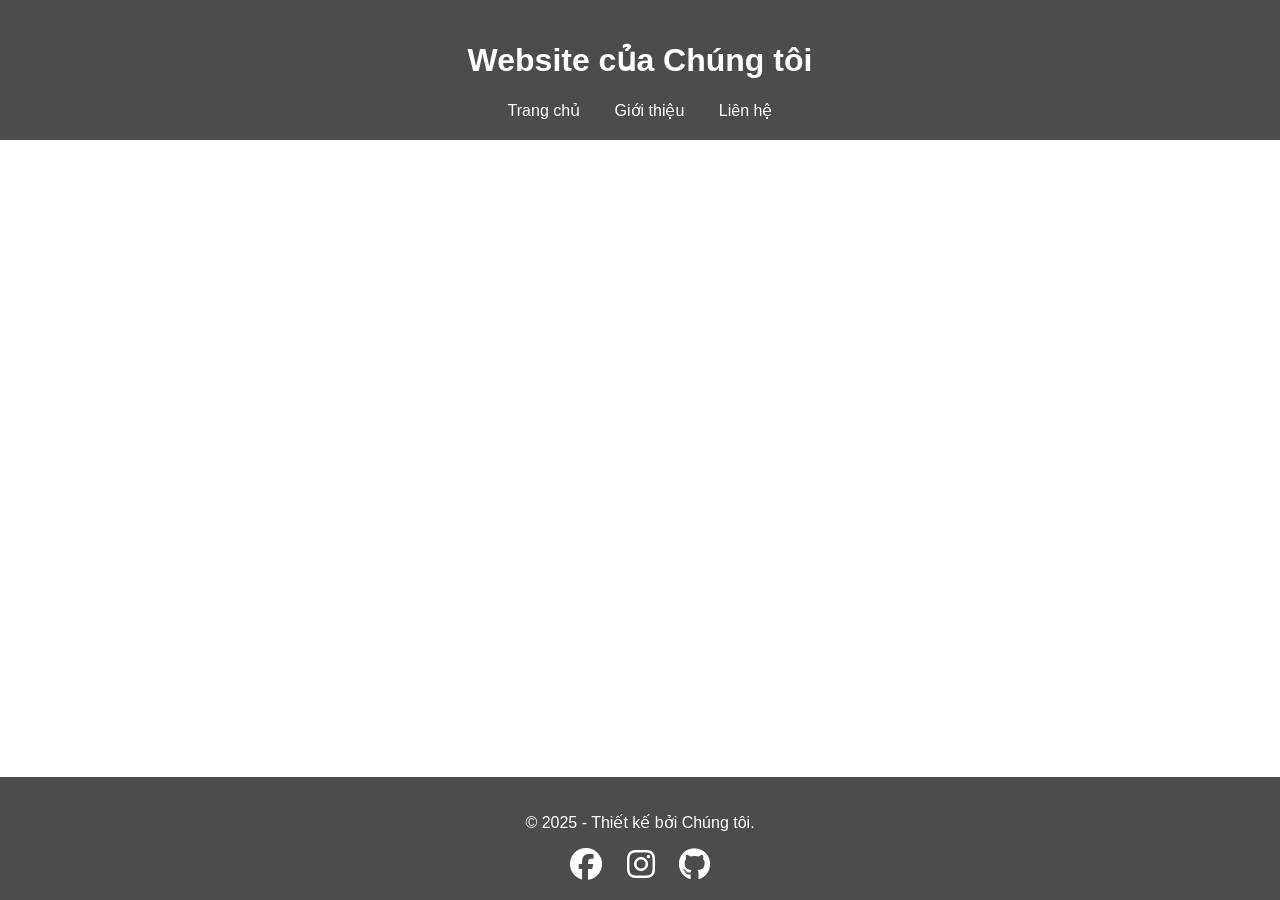
<file: index.html>
<!DOCTYPE html>
<html lang="vi">
<head>
    <meta charset="UTF-8" />
    <meta name="viewport" content="width=device-width, initial-scale=1.0"/>
    <title>Trang chủ - Website Của Chúng tôi</title>
    <link rel="stylesheet" href="style.css" />
    <link rel="stylesheet" href="https://cdnjs.cloudflare.com/ajax/libs/font-awesome/6.5.0/css/all.min.css" />
</head>
<body class="fade-in">
<header>
    <h1>Website của Chúng tôi</h1>
    <nav>
        <a href="index.html">Trang chủ</a>
        <a href="about.html">Giới thiệu</a>
        <a href="contact.html">Liên hệ</a>
    </nav>
</header>
<main>
    <section>
        <h2>Chào mừng bạn!</h2>
        <p>Trang chủ website cá nhân. Hãy tìm hiểu thêm về Chúng tôi!</p>
    </section>
</main>
<footer>
    <p>&copy; 2025 - Thiết kế bởi Chúng tôi.</p>
    <div>
        <a href="https://www.facebook.com/vuong.to.9235" target="_blank"><i class="fab fa-facebook fa-2x"></i></a>
        <a href="https://www.instagram.com/vug.to17/" target="_blank"><i class="fab fa-instagram fa-2x"></i></a>
        <a href="https://github.com/vuongto1910" target="_blank"><i class="fab fa-github fa-2x"></i></a>
    </div>
</footer>

<script>
    document.body.classList.add('fade-in');

    const links = document.querySelectorAll('a[href]');
    for (const link of links) {
        if (link.hostname === window.location.hostname) {
            link.addEventListener('click', function (e) {
                e.preventDefault();
                const href = this.getAttribute('href');
                document.body.classList.remove('fade-in');
                document.body.classList.add('fade-out');
                setTimeout(() => {
                    window.location.href = href;
                }, 500);
            });
        }
    }
</script>
</body>
</html>
</file>
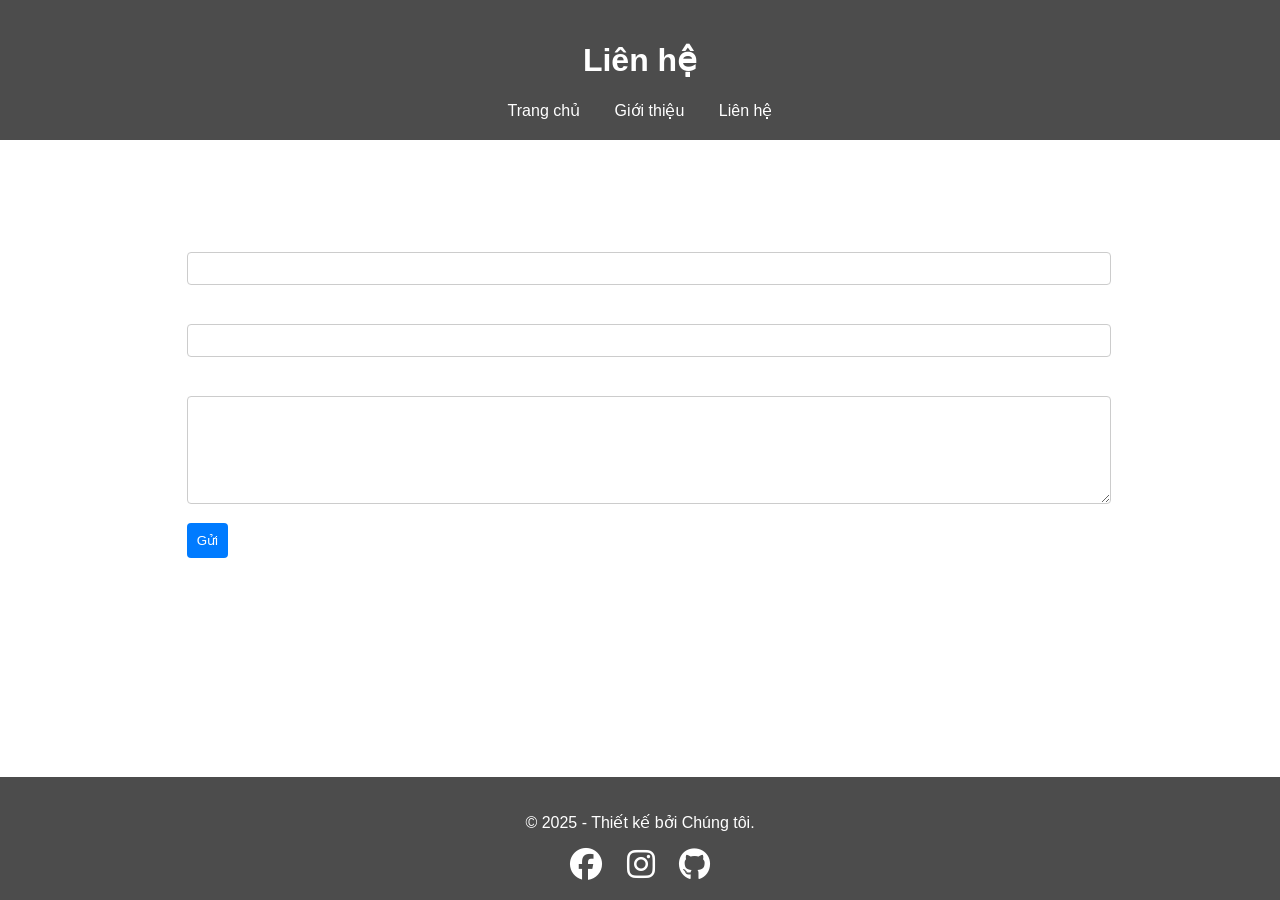
<file: contact.html>
<!DOCTYPE html>
<html lang="vi">
<head>
    <meta charset="UTF-8" />
    <meta name="viewport" content="width=device-width, initial-scale=1.0"/>
    <title>Liên hệ - Website Của Chúng tôi</title>
    <link rel="stylesheet" href="style.css" />
    <link rel="stylesheet" href="https://cdnjs.cloudflare.com/ajax/libs/font-awesome/6.5.0/css/all.min.css" />
</head>
<body class="fade-in">
<header>
    <h1>Liên hệ</h1>
    <nav>
        <a href="index.html">Trang chủ</a>
        <a href="about.html">Giới thiệu</a>
        <a href="contact.html">Liên hệ</a>
    </nav>
</header>
<main>
    <section>
        <h2>Gửi tin nhắn cho tôi</h2>
        <form action="https://formspree.io/f/xxxxx" method="POST">
            <label for="name">Tên của bạn:</label>
            <input type="text" id="name" name="name" required>

            <label for="email">Email của bạn:</label>
            <input type="email" id="email" name="_replyto" required>

            <label for="message">Tin nhắn:</label>
            <textarea id="message" name="message" rows="6" required></textarea>

            <button type="submit">Gửi</button>
        </form>
    </section>
</main>
<footer>
    <p>&copy; 2025 - Thiết kế bởi Chúng tôi.</p>
    <div>
        <a href="https://www.facebook.com/vuong.to.9235" target="_blank"><i class="fab fa-facebook fa-2x"></i></a>
        <a href="https://www.instagram.com/vug.to17/" target="_blank"><i class="fab fa-instagram fa-2x"></i></a>
        <a href="https://github.com/vuongto1910" target="_blank"><i class="fab fa-github fa-2x"></i></a>
    </div>
</footer>

<script>
    document.body.classList.add('fade-in');

    const links = document.querySelectorAll('a[href]');
    for (const link of links) {
        if (link.hostname === window.location.hostname) {
            link.addEventListener('click', function (e) {
                e.preventDefault();
                const href = this.getAttribute('href');
                document.body.classList.remove('fade-in');
                document.body.classList.add('fade-out');
                setTimeout(() => {
                    window.location.href = href;
                }, 500);
            });
        }
    }
</script>
</body>
</html>
</file>
<file: style.css>
/* style.css - Dùng chung cho cả 3 trang */

html, body {
    height: 100%;
    margin: 0;
    padding: 0;
}

body {
    background-image: url('https://github.com/vuongto1910/thegioida4.0/raw/main/howl-s-moving-castle-studio-ghibli-fantasy-art-clouds-daylight-hd-wallpaper-3be62c2d93012fc995842bf94d4cdc00.jpg');
    background-size: cover;
    background-position: center;
    background-repeat: no-repeat;
    background-attachment: fixed;
    color: white;
    font-family: Arial, sans-serif;
    display: flex;
    flex-direction: column;
    min-height: 100vh;
}

/* Animation fade */
.fade-in {
    animation: fadeIn 0.7s ease-in-out forwards;
}

.fade-out {
    animation: fadeOut 0.5s ease-in-out forwards;
}

@keyframes fadeIn {
    from { opacity: 0; }
    to { opacity: 1; }
}

@keyframes fadeOut {
    from { opacity: 1; }
    to { opacity: 0; }
}

/* Layout */
header, footer {
    background-color: rgba(0, 0, 0, 0.7);
    text-align: center;
    padding: 20px 0;
}

main {
    flex: 1;
    padding: 20px;
    max-width: 1000px;
    margin: auto;
}

nav a {
    color: white;
    margin: 0 15px;
    text-decoration: none;
}

nav a:hover {
    text-decoration: underline;
}

footer i {
    margin: 0 10px;
    color: white;
    transition: color 0.3s ease;
}

footer i:hover {
    color: gold;
}

button {
    background-color: #007BFF;
    color: white;
    padding: 10px;
    border: none;
    border-radius: 4px;
    cursor: pointer;
}

button:hover {
    background-color: #0056b3;
}

input, textarea {
    width: 100%;
    padding: 8px;
    margin-top: 5px;
    margin-bottom: 15px;
    border: 1px solid #ccc;
    border-radius: 4px;
}

/* ========== PHẦN MỚI: Giới thiệu nhóm ========== */
.team {
    display: flex;
    justify-content: space-around;
    flex-wrap: wrap;
    gap: 20px;
    margin-top: 40px;
}

.member {
    width: 200px;
    padding: 15px;
    background-color: rgba(255, 182, 193, 0.9); /* Hồng nhạt */
    border-radius: 12px;
    text-align: center;
    color: black;
    box-shadow: 0 4px 8px rgba(0, 0, 0, 0.4);
    opacity: 0;
    animation: fadeIn 0.7s ease-in-out forwards;
}

.member img {
    width: 110px;
    height: 110px;
    border-radius: 50%;
    object-fit: cover;
    border: 3px solid white;
    margin-bottom: 10px;
}

.member h3 {
    margin: 10px 0 5px;
    font-size: 1.1em;
}

.member p {
    font-style: italic;
    margin: 5px 0;
}

.member ul {
    list-style-type: none;
    padding-left: 0;
    font-size: 0.9em;
    margin: 10px 0 0;
}

.member ul li {
    margin: 5px 0;
}

/* Hiệu ứng lần lượt */
.member:nth-child(1) { animation-delay: 0s; }
.member:nth-child(2) { animation-delay: 0.2s; }
.member:nth-child(3) { animation-delay: 0.4s; }
.member:nth-child(4) { animation-delay: 0.6s; }
</file>
